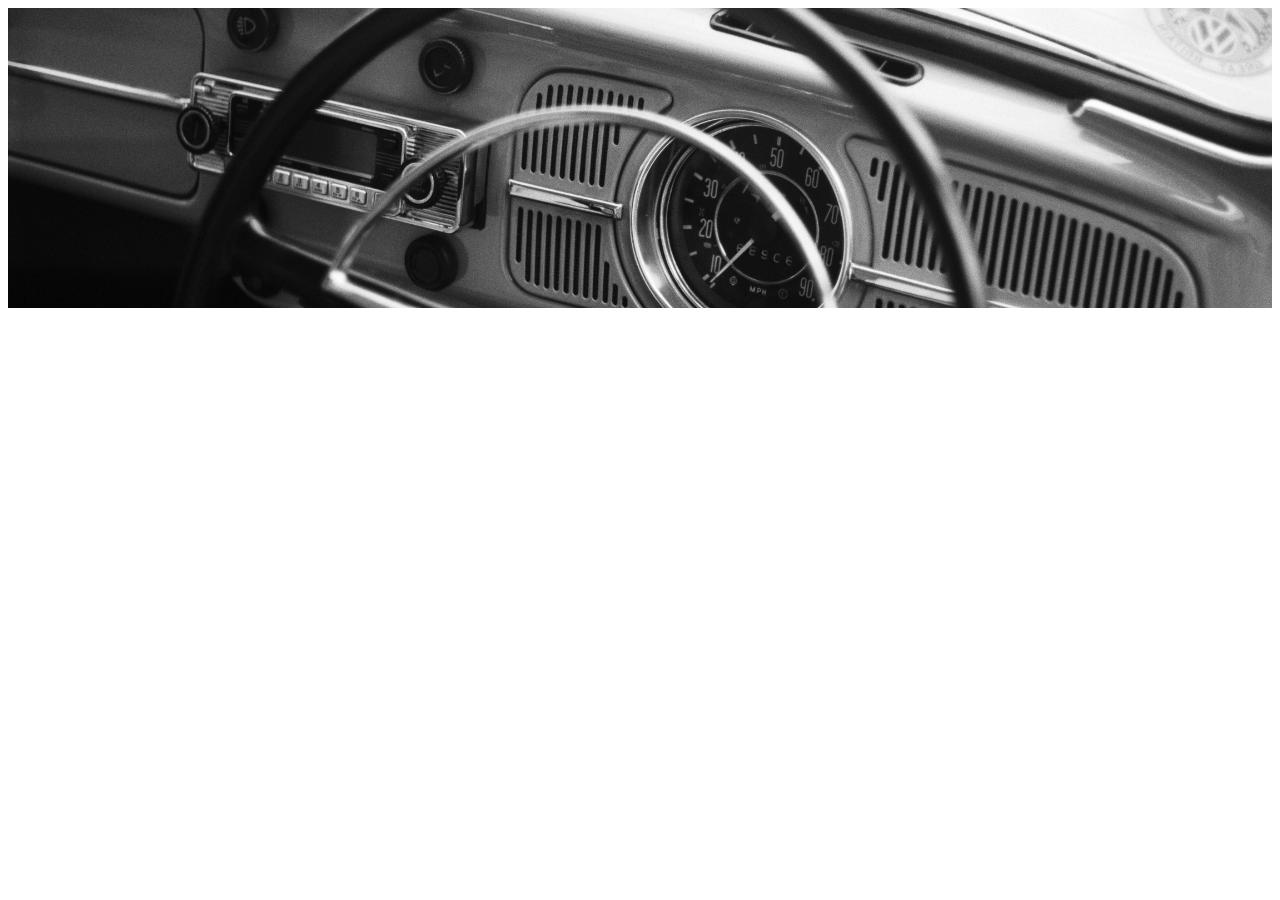
<file: img.html>
<!DOCTYPE html>
<html lang="en">
<head>
    <meta charset="UTF-8">
    <meta http-equiv="X-UA-Compatible" content="IE=edge">
    <meta name="viewport" content="width=device-width, initial-scale=1.0">
    <title>Document</title>

    <style>
        /* @media screen and (max-width:480px) {
            img {
                width: 100%;
            }
        } */
        img {
            width: 100%;
            height: 300px;
            object-fit: cover;
            object-position: center;
        }




    </style>


</head>
<body>
    <div class="container">
        <div class="items">
            <img src="img/annie-spratt-c5FZeARYg6M-unsplash.jpg" alt="">
        </div>
    </div>
    
</body>
</html>
</file>
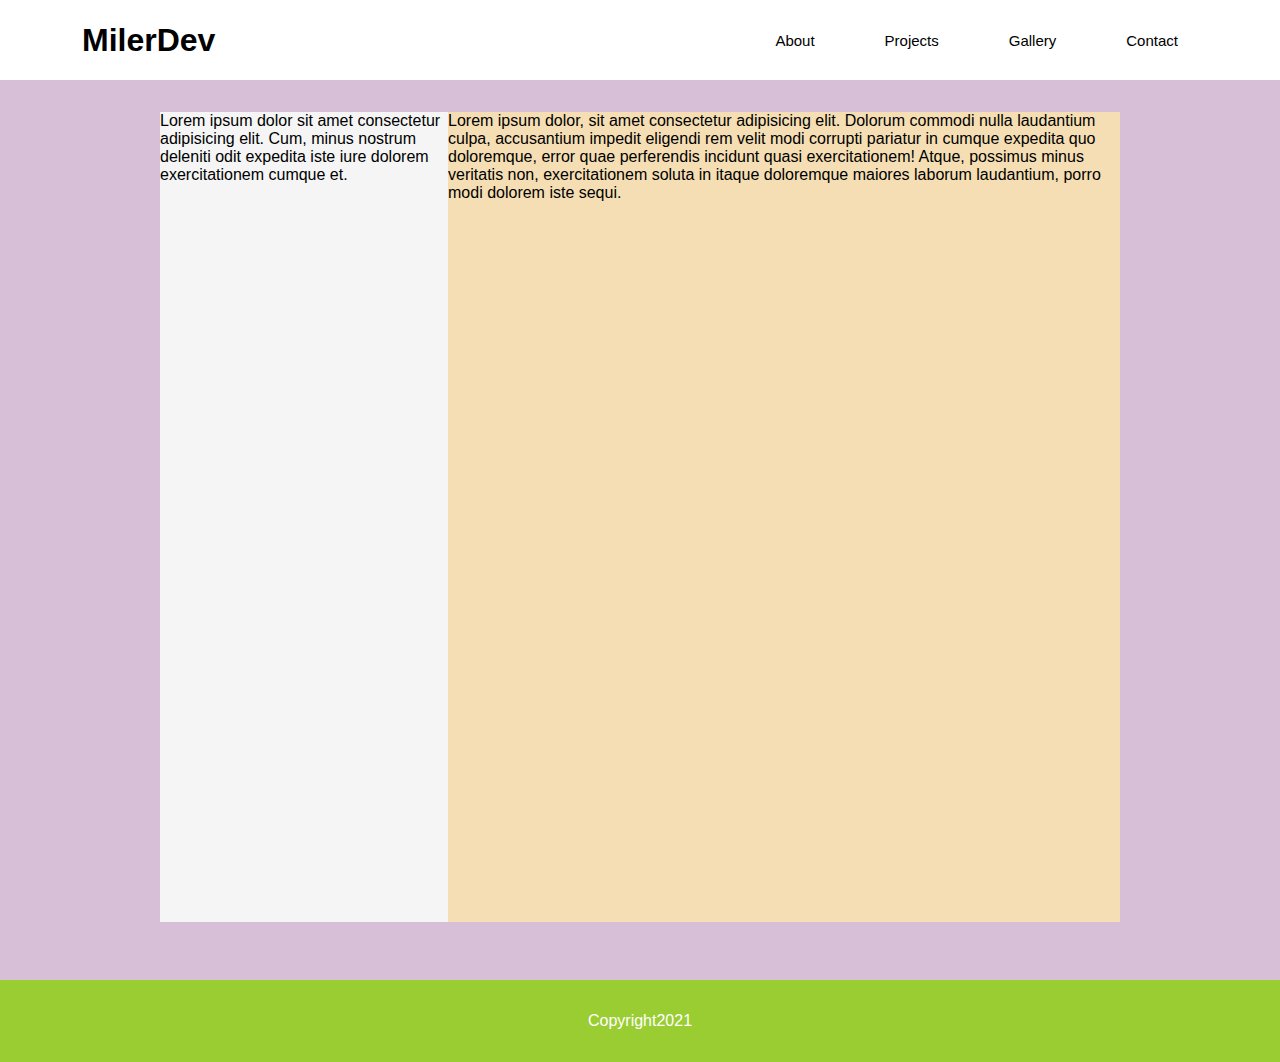
<file: index2.html>
<!DOCTYPE html>
<html lang="en">
<head>
    <meta charset="UTF-8">
    <meta http-equiv="X-UA-Compatible" content="IE=edge">
    <meta name="viewport" content="width=device-width, initial-scale=1.0">


    <link rel="stylesheet" href="CSS/main2.css">
    <link rel="stylesheet" href="https://cdnjs.cloudflare.com/ajax/libs/font-awesome/5.15.3/css/all.min.css">
    
    <title>Document</title>
</head>
<body>
    <nav>
        <span class="nav-toggle" id="js-nav-toggle">
            <i class="fas fa-bars"></i>
        </span>

        <div class="logo">
            <h1>MilerDev</h1>
        </div>

        <ul id="js-menu">
            <li><a href="#">About</a></li>
            <li><a href="#">Projects</a></li>
            <li><a href="#">Gallery</a></li>
            <li><a href="#">Contact</a></li>
        </ul>
    </nav>

    <main>
        <div class="container">
            <div class="main-container">
                <aside>Lorem ipsum dolor sit amet consectetur adipisicing elit. Cum, minus nostrum deleniti odit expedita iste iure dolorem exercitationem cumque et.</aside>
                <article>
                    Lorem ipsum dolor, sit amet consectetur adipisicing elit. Dolorum commodi nulla laudantium culpa, accusantium impedit eligendi rem velit modi corrupti pariatur in cumque expedita quo doloremque, error quae perferendis incidunt quasi exercitationem! Atque, possimus minus veritatis non, exercitationem soluta in itaque doloremque maiores laborum laudantium, porro modi dolorem iste sequi.
                </article>
            </div>
        </div>
    </main>


    <footer>
        Copyright2021
    </footer>

    

    
    <script src="JS/nav.js"></script>
</body>
</html>
</file>
<file: CSS/main2.css>
* {
    margin: 0;
    padding: 0;
    box-sizing: border-box;
}

body {
    font-family: Arial, Helvetica, sans-serif;
    height: 100vh;
    background-color: #e5c8a8;
}


.container {
    max-width: 960px;
    margin: 0 auto;
}

nav {
    display: flex;
    height: 80px;
    background-color:white;
    padding: 2rem;
    color: black;
    justify-content: center;
    align-items: center;
    position: relative;
    flex-direction: row;
}

.nav-toggle {
    position: absolute;
    top: 25px;
    left: 20px;
    font-size: 30px;
    display: none;
    cursor: pointer;
}

.logo {
    padding-left: 50px;
    margin: 0;
    width: 20%;
}

ul {
    display: flex;
    justify-content: right;
    width: 80%;
}
ul li {
    display: inline-block;
    list-style-type: none;
    font-size: 15px;
    cursor: pointer;
    margin: 0 70px 0 0;
    text-align: left;
    padding: 0;
}

ul li a {
    text-decoration: none;
    color: black;
}

ul li:first-child {
    margin-top: 0;
}

ul li:hover {
    opacity: 0.5;
}

.active {
    display: flex;
}

main {
    padding: 2rem;
    background-color: thistle;
    height: 100vh;
}

.main-container {
    display: flex;
    justify-content: space-between;
    height: 90vh;
}

aside {
    width: 30%;
    height: 100%;
    background-color: whitesmoke;
}

article {
    width: 70%;
    height: 100%;
    background-color: wheat;
}

footer {
    padding: 2rem;
    text-align: center;
    background-color: yellowgreen;
    color: white;
}

@media screen and (max-width: 768px)  {
    main {
        flex-direction: column;
        background-color: violet;
    }

    nav {
        height: 80px;
        flex-direction: row;
    }

    .logo {
        padding-left: 50px;
        margin: 0;
        width: 20%;
    }

    ul {
        display: none;
        justify-content: flex-end;
        width: 80%;
        flex-direction: row;
    }
    
    ul li {
        display: inline-block;
        margin: 0 70px 0 0;
        text-align: left;
        border-bottom-style: none;
        padding: 0;
    }
    
    .nav-toggle {
        display: flex;
    }


    aside {
        width: 100%;
    }
    article {
        width: 100%;
    }
    
}

@media screen and (max-width: 480px)  {
    main {
        flex-direction: column;
        background-color: tomato;
    }
    aside {
        width: 100%;
    }
    article {
        width: 100%;
    }
}
</file>
